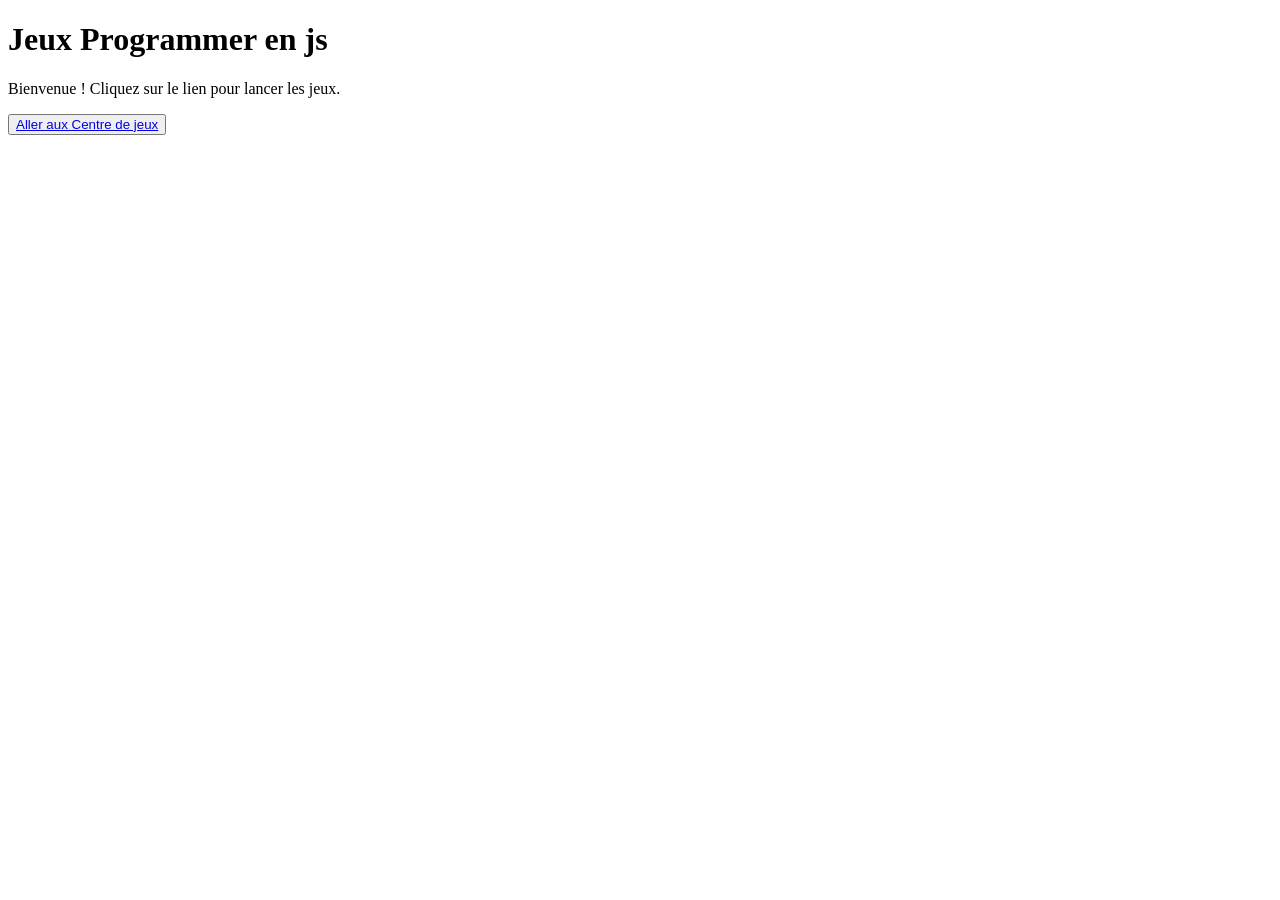
<file: index.html>
<!DOCTYPE html>
<html lang="en">
<head>
    <meta charset="UTF-8">
    <link rel="stylesheet" href="style.css">
    <meta name="viewport" content="width=device-width, initial-scale=1.0">
    <title>MULTIgames</title>
</head>
<body>
    <h1> Jeux Programmer en js </h1>
    <p>Bienvenue ! Cliquez sur le lien pour lancer les jeux.</p>
    <button><a href="jeu.html">Aller aux Centre de jeux</a></button>
</body>
</html>
</file>
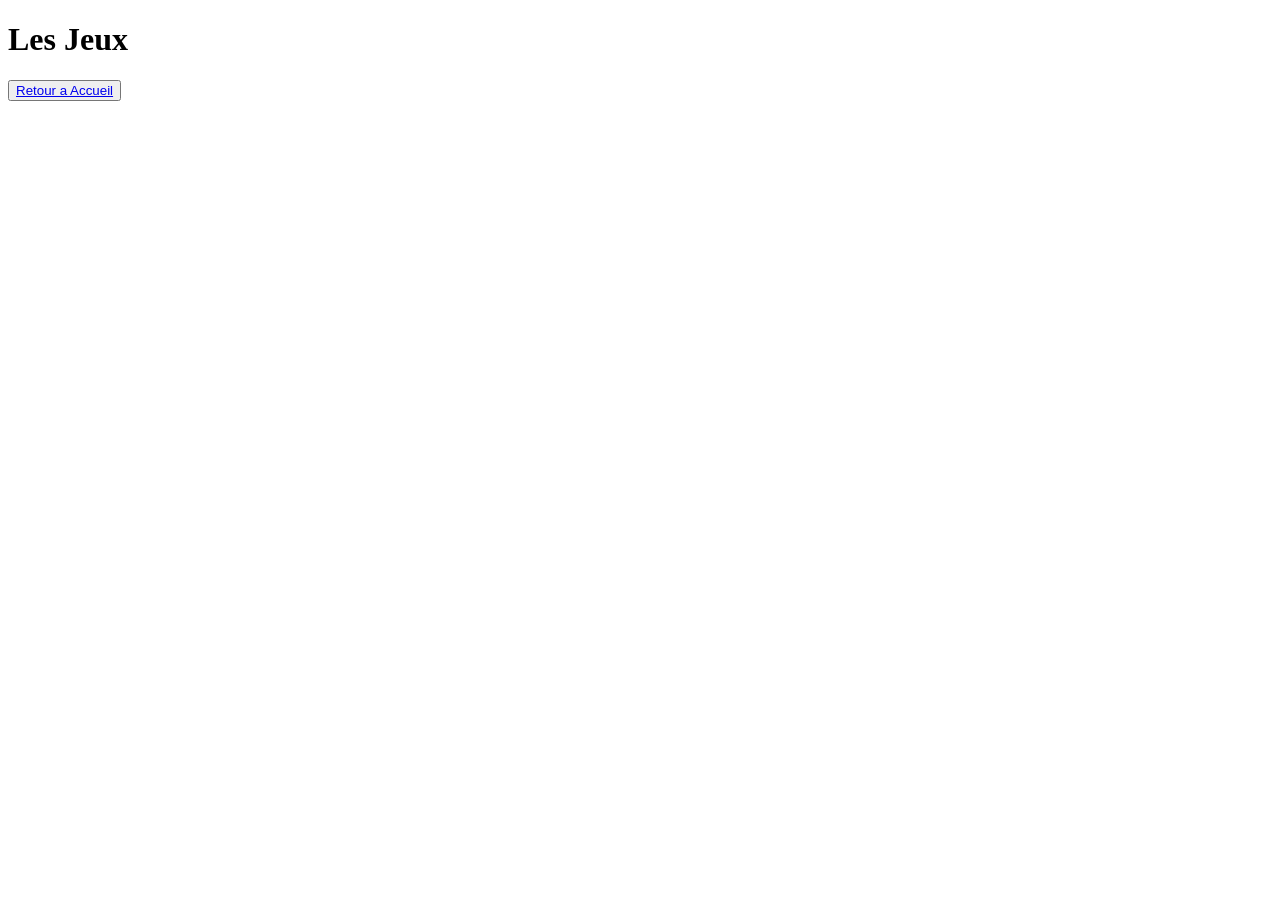
<file: jeu.html>
<!DOCTYPE html>
<html lang="en">
<head>
    <meta charset="UTF-8">
    <link rel="stylesheet" href="style.css">
    <meta name="viewport" content="width=device-width, initial-scale=1.0">
    <title>Jeux JS</title>
</head>
<body>
   <h1> Les Jeux</h1>
  <button><a href="index.html">Retour  a Accueil</a></button>

   <p id="message"></p>
  <div id="morpion"></div>
   
  <script src="liste_pays_capitales.js"></script>
  <script src="script.js"></script>
</body>
</html>
</file>
<file: style.css>
table {
  margin: 20px auto;
  border-collapse: collapse;
}

td {
  width: 80px;
  height: 80px;
  border: 3px solid #2c3e50;
  font-size: 40px;
  text-align: center;
  cursor: pointer;
  background-color: white;
}

td:hover {
  background-color: #dfe6e9;
}
</file>
